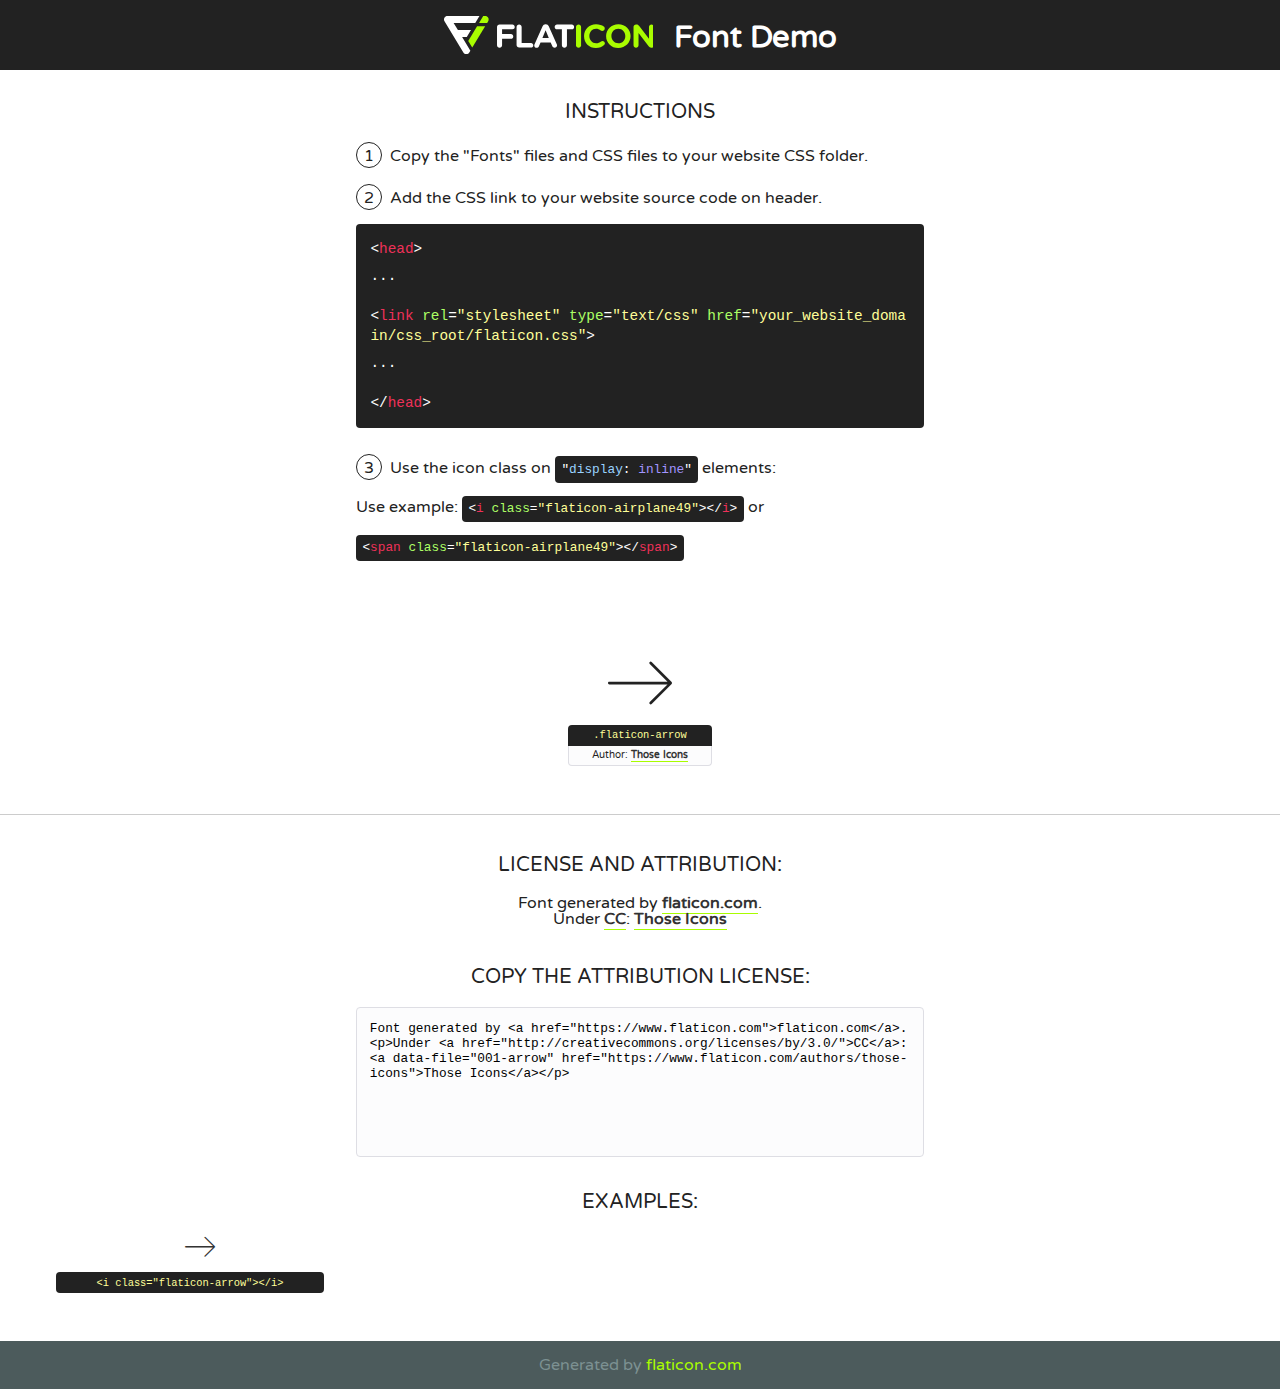
<file: flaticon.html>
<!DOCTYPE html>
<!--
  Flaticon icon font: Flaticon
  Creation date: 10/02/2020 05:05
-->
<html>
<!DOCTYPE html>
<html>

<head>
    <title>Flaticon WebFont</title>
    <link href="http://fonts.googleapis.com/css?family=Varela+Round" rel="stylesheet" type="text/css" />
    <link rel="stylesheet" type="text/css" href="flaticon.css">
    <meta charset="UTF-8">
    <style>
    html, body, div, span, applet, object, iframe,
    h1, h2, h3, h4, h5, h6, p, blockquote, pre,
    a, abbr, acronym, address, big, cite, code,
    del, dfn, em, img, ins, kbd, q, s, samp,
    small, strike, strong, sub, sup, tt, var,
    b, u, i, center,
    dl, dt, dd, ol, ul, li,
    fieldset, form, label, legend,
    table, caption, tbody, tfoot, thead, tr, th, td,
    article, aside, canvas, details, embed, 
    figure, figcaption, footer, header, hgroup, 
    menu, nav, output, ruby, section, summary,
    time, mark, audio, video {
        margin: 0;
        padding: 0;
        border: 0;
        font-size: 100%;
        font: inherit;
        vertical-align: baseline;
    }
    /* HTML5 display-role reset for older browsers */
    article, aside, details, figcaption, figure, 
    footer, header, hgroup, menu, nav, section {
        display: block;
    }
    body {
        line-height: 1;
    }
    ol, ul {
        list-style: none;
    }
    blockquote, q {
        quotes: none;
    }
    blockquote:before, blockquote:after,
    q:before, q:after {
        content: '';
        content: none;
    }
    table {
        border-collapse: collapse;
        border-spacing: 0;
    }
    body {
        font-family: 'Varela Round', Helvetica, Arial, sans-serif;
        font-size: 16px;
        color: #222;
    }
    a {
        color: #333;
        border-bottom: 1px solid #a9fd00;
        font-weight: bold;
        text-decoration: none;
    }
    * {
        -moz-box-sizing: border-box;
        -webkit-box-sizing: border-box;
        box-sizing: border-box;
        margin: 0;
        padding: 0;
    }
    [class^="flaticon-"]:before, [class*=" flaticon-"]:before, [class^="flaticon-"]:after, [class*=" flaticon-"]:after {
        font-family: Flaticon;
        font-size: 30px;
        font-style: normal;
        margin-left: 20px;
        color: #333;
    }
    .wrapper {
        max-width: 600px;
        margin: auto;
        padding: 0 1em;
    }
    .title {
        font-size: 1.25em;
        text-align: center;
        margin-bottom: 1em;
        text-transform: uppercase;
    }
    header {
        text-align: center;
        background-color: #222;
        color: #fff;
        padding: 1em;
    }
    header .logo {
        width: 210px;
        height: 38px;
        display: inline-block;
        vertical-align: middle;
        margin-right: 1em;
        border: none;
    }
    header strong {
        font-size: 1.95em;
        font-weight: bold;
        vertical-align: middle;
        margin-top: 5px;
        display: inline-block;
    }
    .demo {
        margin: 2em auto;
        line-height: 1.25em;
    }
    .demo ul li {
        margin-bottom: 1em;
    }
    .demo ul li .num {
        color: #222;
        border-radius: 20px;
        display: inline-block;
        width: 26px;
        padding: 3px;
        height: 26px;
        text-align: center;
        margin-right: 0.5em;
        border: 1px solid #222;
    }
    .demo ul li code {
        background-color: #222;
        border-radius: 4px;
        padding: 0.25em 0.5em;
        display: inline-block;
        color: #fff;
        font-family: Consolas,Monaco,Lucida Console,Liberation Mono,DejaVu Sans Mono,Bitstream Vera Sans Mono,Courier New, monospace;
        font-weight: lighter;
        margin-top: 1em;
        font-size: 0.8em;
        word-break: break-all;
    }
    .demo ul li code.big {
        padding: 1em;
        font-size: 0.9em;
    }
    .demo ul li code .red {
        color: #EF3159;
    }
    .demo ul li code .green {
        color: #ACFF65;
    }
    .demo ul li code .yellow {
        color: #FFFF99;
    }
    .demo ul li code .blue {
        color: #99D3FF;
    }
    .demo ul li code .purple {
        color: #A295FF;
    }
    .demo ul li code .dots {
        margin-top: 0.5em;
        display: block;
    }
    #glyphs {
        border-bottom: 1px solid #ccc;
        padding: 2em 0;
        text-align: center;
    }
    .glyph {
        display: inline-block;
        width: 9em;
        margin: 1em;
        text-align: center;
        vertical-align: top;
        background: #FFF;
    }
    .glyph .glyph-icon {
        padding: 10px;
        display: block;
        font-family:"Flaticon";
        font-size: 64px;
        line-height: 1;
    }
    .glyph .glyph-icon:before {
        font-size: 64px;
        color: #222;
        margin-left: 0;
    }
    .class-name {
        font-size: 0.65em;
        background-color: #222;
        color: #fff;
        border-radius: 4px 4px 0 0;
        padding: 0.5em;
        color: #FFFF99;
        font-family: Consolas,Monaco,Lucida Console,Liberation Mono,DejaVu Sans Mono,Bitstream Vera Sans Mono,Courier New, monospace;
    }
    .author-name {
        font-size: 0.6em;
        background-color: #fcfcfd;
        border: 1px solid #DEDEE4;
        border-top: 0;
        border-radius: 0 0 4px 4px;
        padding: 0.5em;
    }
    .class-name:last-child {
        font-size: 10px;
        color:#888;
    }
    .class-name:last-child a {
        font-size: 10px;
        color:#555;
    }
    .class-name:last-child a:hover {
        color:#a9fd00;
    }
    .glyph > input {
        display: block;
        width: 100px;
        margin: 5px auto;
        text-align: center;
        font-size: 12px;
        cursor: text;
    }
    .glyph > input.icon-input {
        font-family:"Flaticon";
        font-size: 16px;
        margin-bottom: 10px;
    }
    .attribution .title {
        margin-top: 2em;
    }
    .attribution textarea {
        background-color: #fcfcfd;
        padding: 1em;
        border: none;
        box-shadow: none;
        border: 1px solid #DEDEE4;
        border-radius: 4px;
        resize: none;
        width: 100%;
        height: 150px;
        font-size: 0.8em;
        font-family: Consolas,Monaco,Lucida Console,Liberation Mono,DejaVu Sans Mono,Bitstream Vera Sans Mono,Courier New, monospace;
        -webkit-appearance: none;
    }
    .iconsuse {
        margin: 2em auto;
        text-align: center;
        max-width: 1200px;
    }
    .iconsuse:after {
        content: '';
        display: table;
        clear: both;
    }
    .iconsuse .image {
        float: left;
        width: 25%;
        padding: 0 1em;
    }
    .iconsuse .image p {
        margin-bottom: 1em;
    }
    .iconsuse .image span {
        display: block;
        font-size: 0.65em;
        background-color: #222;
        color: #fff;
        border-radius: 4px;
        padding: 0.5em;
        color: #FFFF99;
        margin-top: 1em;
        font-family: Consolas,Monaco,Lucida Console,Liberation Mono,DejaVu Sans Mono,Bitstream Vera Sans Mono,Courier New, monospace;
    }
    #footer {
        text-align: center;
        background-color: #4C5B5C;
        color: #7c9192;
        padding: 1em;
    }
    #footer a {
        border: none;
        color: #a9fd00;
        font-weight: normal;
    }
    @media (max-width: 960px) {
        .iconsuse .image {
            width: 50%;
        }
    }
    @media (max-width: 560px) {
        .iconsuse .image {
            width: 100%;
        }
    }
    </style>
</head>

<body class="characters-off">

    <header>
        <a href="https://www.flaticon.com" target="_blank" class="logo">
            <svg version="1.1" xmlns="http://www.w3.org/2000/svg" xmlns:xlink="http://www.w3.org/1999/xlink" xmlns:a="http://ns.adobe.com/AdobeSVGViewerExtensions/3.0/" viewBox="0 0 560.875 102.036" enable-background="new 0 0 560.875 102.036" xml:space="preserve">
                <defs>
                </defs>
                <g>
                    <g class="letters">
                        <path fill="#ffffff" d="M141.596,29.675c0-3.777,2.985-6.767,6.764-6.767h34.438c3.426,0,6.15,2.728,6.15,6.15
                        c0,3.43-2.724,6.149-6.15,6.149h-27.674v13.091h23.719c3.429,0,6.151,2.724,6.151,6.15c0,3.43-2.723,6.149-6.151,6.149h-23.719
                        v17.574c0,3.773-2.986,6.761-6.764,6.761c-3.779,0-6.764-2.989-6.764-6.761V29.675z"></path>
                        <path fill="#ffffff" d="M193.844,29.149c0-3.781,2.985-6.767,6.764-6.767c3.776,0,6.763,2.985,6.763,6.767v42.957h25.039
                        c3.426,0,6.149,2.726,6.149,6.153c0,3.425-2.723,6.15-6.149,6.15h-31.802c-3.779,0-6.764-2.986-6.764-6.768V29.149z"></path>
                        <path fill="#ffffff" d="M241.891,75.71l21.438-48.407c1.492-3.341,4.215-5.357,7.906-5.357h0.792
                        c3.686,0,6.323,2.017,7.815,5.357l21.439,48.407c0.436,0.967,0.701,1.845,0.701,2.723c0,3.602-2.809,6.501-6.414,6.501
                        c-3.161,0-5.269-1.845-6.499-4.655l-4.132-9.661h-27.059l-4.301,10.102c-1.144,2.631-3.426,4.214-6.237,4.214
                        c-3.517,0-6.24-2.81-6.24-6.325C241.1,77.64,241.451,76.677,241.891,75.71z M279.932,58.666l-8.521-20.297l-8.526,20.297H279.932
                        z"></path>
                        <path fill="#ffffff" d="M314.864,35.387H301.86c-3.429,0-6.239-2.813-6.239-6.238c0-3.429,2.811-6.24,6.239-6.24h39.533
                        c3.426,0,6.237,2.811,6.237,6.24c0,3.425-2.811,6.238-6.237,6.238h-13.001v42.785c0,3.773-2.99,6.761-6.764,6.761
                        c-3.779,0-6.764-2.989-6.764-6.761V35.387z"></path>
                        <path fill="#A9FD00" d="M352.615,29.149c0-3.781,2.985-6.767,6.767-6.767c3.774,0,6.761,2.985,6.761,6.767v49.024
                        c0,3.773-2.987,6.761-6.761,6.761c-3.781,0-6.767-2.989-6.767-6.761V29.149z"></path>
                        <path fill="#A9FD00" d="M374.132,53.836v-0.179c0-17.481,13.178-31.801,32.065-31.801c9.22,0,15.459,2.458,20.557,6.238
                        c1.402,1.054,2.637,2.985,2.637,5.357c0,3.692-2.985,6.59-6.681,6.59c-1.845,0-3.071-0.702-4.044-1.319
                        c-3.776-2.813-7.729-4.393-12.562-4.393c-10.364,0-17.831,8.611-17.831,19.154v0.173c0,10.542,7.291,19.329,17.831,19.329
                        c5.715,0,9.492-1.756,13.359-4.834c1.049-0.874,2.458-1.491,4.039-1.491c3.429,0,6.325,2.813,6.325,6.236
                        c0,2.106-1.056,3.78-2.282,4.834c-5.539,4.834-12.036,7.733-21.878,7.733C387.572,85.464,374.132,71.493,374.132,53.836z"></path>
                        <path fill="#A9FD00" d="M433.009,53.836v-0.179c0-17.481,13.79-31.801,32.766-31.801c18.981,0,32.592,14.143,32.592,31.628v0.173
                        c0,17.483-13.785,31.807-32.769,31.807C446.625,85.464,433.009,71.32,433.009,53.836z M484.224,53.836v-0.179
                        c0-10.539-7.725-19.326-18.626-19.326c-10.893,0-18.449,8.611-18.449,19.154v0.173c0,10.542,7.73,19.329,18.626,19.329
                        C476.676,72.986,484.224,64.378,484.224,53.836z"></path>
                        <path fill="#A9FD00" d="M506.233,29.321c0-3.774,2.99-6.763,6.767-6.763h1.401c3.252,0,5.183,1.583,7.029,3.953l26.093,34.265
                        V29.059c0-3.692,2.99-6.677,6.681-6.677c3.683,0,6.671,2.985,6.671,6.677v48.934c0,3.78-2.987,6.765-6.764,6.765h-0.436
                        c-3.257,0-5.188-1.581-7.034-3.953l-27.056-35.492v32.944c0,3.687-2.985,6.676-6.678,6.676c-3.683,0-6.673-2.989-6.673-6.676
                        V29.321z"></path>
                    </g>
                    <g class="insignia">
                        <path fill="#ffffff" d="M48.372,56.137h12.517l11.156-18.537H37.186L25.688,18.539h57.825L94.668,0H9.271
                        C5.925,0,2.842,1.801,1.198,4.716c-1.644,2.907-1.593,6.482,0.134,9.343l50.38,83.501c1.678,2.781,4.689,4.476,7.938,4.476
                        c3.246,0,6.257-1.695,7.935-4.476l2.898-4.804L48.372,56.137z"></path>
                        <g class="i">
                            <path fill="#A9FD00" d="M93.575,18.539h0.031v0.004l21.652,0.004l2.705-4.488c1.727-2.861,1.778-6.436,0.133-9.343
                            C116.454,1.801,113.371,0,110.026,0h-5.294L93.575,18.539z"></path>
                            <polygon fill="#A9FD00" points="88.291,27.356 64.725,66.486 75.519,84.404 109.942,27.356"></polygon>
                        </g>
                    </g>
                </g>
            </svg>
        </a>
        <strong>Font Demo</strong>
    </header>


    <section class="demo wrapper">

        <p class="title">Instructions</p>

        <ul>
            <li>
                <span class="num">1</span>Copy the "Fonts" files and CSS files to your website CSS folder.
            </li>
            <li>
                <span class="num">2</span>Add the CSS link to your website source code on header.
                <code class="big">
                    &lt;<span class="red">head</span>&gt;
                    <br/><span class="dots">...</span>
                    <br/>&lt;<span class="red">link</span> <span class="green">rel</span>=<span class="yellow">"stylesheet"</span> <span class="green">type</span>=<span class="yellow">"text/css"</span> <span class="green">href</span>=<span class="yellow">"your_website_domain/css_root/flaticon.css"</span>&gt;
                    <br/><span class="dots">...</span>
                    <br/>&lt;/<span class="red">head</span>&gt;
                </code>
            </li>

            <li>
                <p>
                    <span class="num">3</span>Use the icon class on <code>"<span class="blue">display</span>:<span class="purple"> inline</span>"</code> elements:
                    <br />
                    Use example: <code>&lt;<span class="red">i</span> <span class="green">class</span>=<span class="yellow">&quot;flaticon-airplane49&quot;</span>&gt;&lt;/<span class="red">i</span>&gt;</code> or <code>&lt;<span class="red">span</span> <span class="green">class</span>=<span class="yellow">&quot;flaticon-airplane49&quot;</span>&gt;&lt;/<span class="red">span</span>&gt;</code>
            </li>
        </ul>

    </section>




   <section id="glyphs">          
    
      
        <div class="glyph"><div class="glyph-icon flaticon-arrow"></div>
            <div class="class-name">.flaticon-arrow</div>
            <div class="author-name">Author: <a data-file="001-arrow" href="https://www.flaticon.com/authors/those-icons">Those Icons</a> </div> 
        </div>        
        

    </section>



    <section class="attribution wrapper"   style="text-align:center;">

      <div class="title">License and attribution:</div><div class="attrDiv">Font generated by <a href="https://www.flaticon.com">flaticon.com</a>. <div><p>Under <a href="http://creativecommons.org/licenses/by/3.0/">CC</a>: <a data-file="001-arrow" href="https://www.flaticon.com/authors/those-icons">Those Icons</a></p>  </div>
      </div>
      <div class="title">Copy the Attribution License:</div>

    <textarea onclick="this.focus();this.select();">Font generated by &lt;a href=&quot;https://www.flaticon.com&quot;&gt;flaticon.com&lt;/a&gt;. <p>Under <a href="http://creativecommons.org/licenses/by/3.0/">CC</a>: <a data-file="001-arrow" href="https://www.flaticon.com/authors/those-icons">Those Icons</a></p>  
     </textarea>

    </section>

    <section class="iconsuse">

          <div class="title">Examples:</div>            
             
            <div class="image">
                <p>
                    <i class="glyph-icon flaticon-arrow"></i> 
                    <span>&lt;i class=&quot;flaticon-arrow&quot;&gt;&lt;/i&gt;</span>
                </p>
            </div>
                       
        </div>
                            
    </section>

<div id="footer">
    <div>Generated by <a href="https://www.flaticon.com">flaticon.com</a>
    </div>
</div>



</body>
</html>
</file>
<file: flaticon.css>
/*
  	Flaticon icon font: Flaticon
  	Creation date: 10/02/2020 05:05
  	*/

@font-face {
  font-family: "Flaticon";
  src: url("./Flaticon.eot");
  src: url("./Flaticon.eot?#iefix") format("embedded-opentype"),
       url("./Flaticon.woff2") format("woff2"),
       url("./Flaticon.woff") format("woff"),
       url("./Flaticon.ttf") format("truetype"),
       url("./Flaticon.svg#Flaticon") format("svg");
  font-weight: normal;
  font-style: normal;
}

@media screen and (-webkit-min-device-pixel-ratio:0) {
  @font-face {
    font-family: "Flaticon";
    src: url("./Flaticon.svg#Flaticon") format("svg");
  }
}

[class^="flaticon-"]:before, [class*=" flaticon-"]:before,
[class^="flaticon-"]:after, [class*=" flaticon-"]:after {   
  font-family: Flaticon;
        font-size: 20px;
font-style: normal;
margin-left: 20px;
}

.flaticon-arrow:before { content: "\f100"; }
</file>
